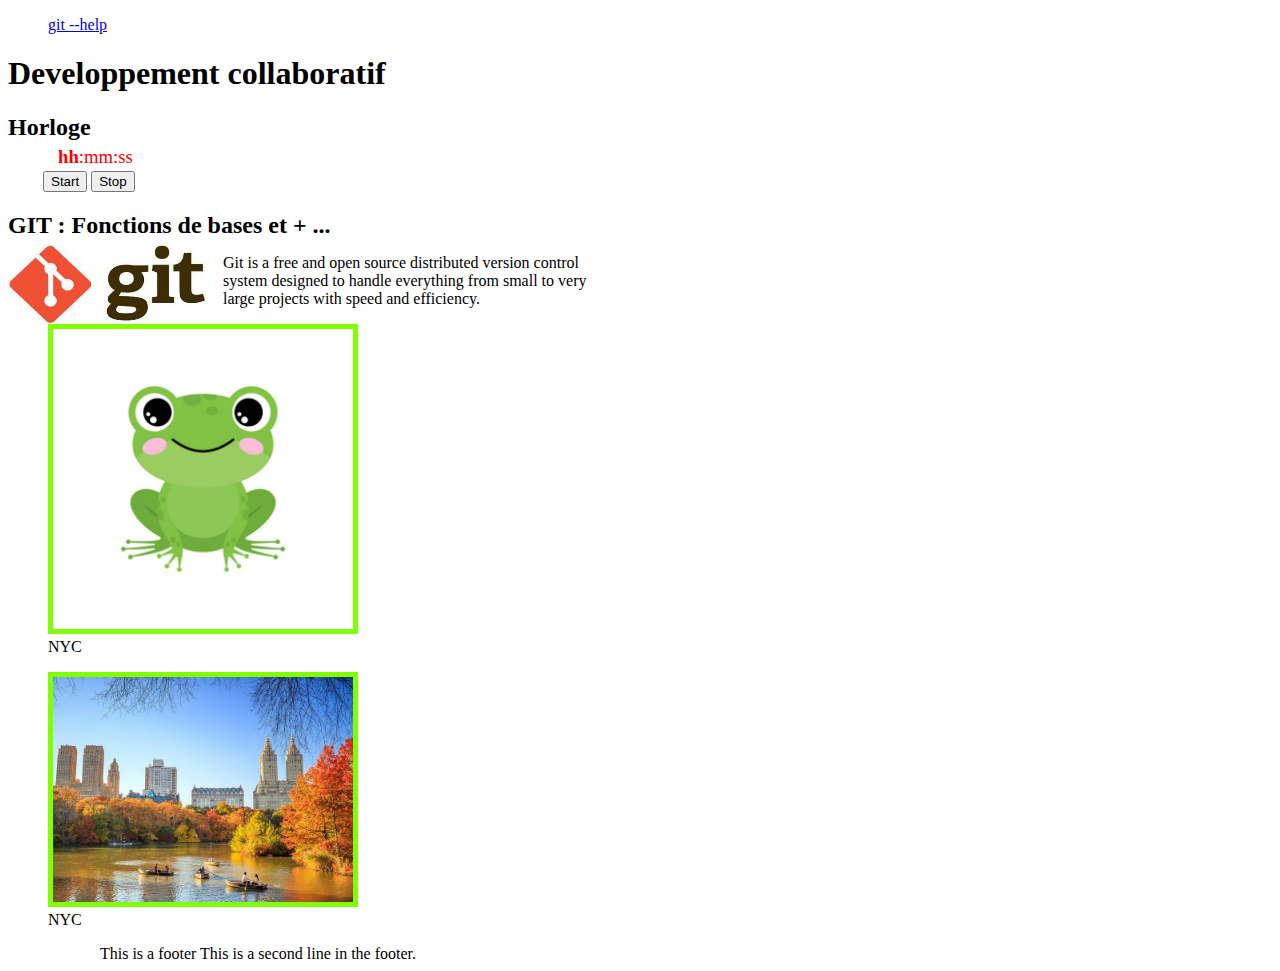
<file: index.html>
<!DOCTYPE html>
<!--
	GIT 2019
-->
<html lang="fr">
  <head>
    <title>GIT</title>
    <meta charset="UTF-8" />
    <meta name="viewport" content="width=device-width, initial-scale=1.0" />
    <link type="text/css" href="css/style.css" rel="stylesheet" />
    <link type="text/css" href="css/image.css" rel="stylesheet" />
    <script src="js/anim_clock.js"></script>
    <script>
      window.resizeTo(640, 600)
    </script>
  </head>
  <body>
    <header>
      <ul>
        <a href="/page2.html">git --help</a>
      </ul>
      <h1>Developpement collaboratif</h1>
      <h2>Horloge</h2>
      <div id="clock">
        <span id="hour">hh</span>:<span id="min">mm</span>:<span id="sec"
          >ss</span
        >
      </div>
    </header>
    <div id="bclock">
      <input type="button" onclick="clockStart();" value="Start" />
      <input type="button" onclick="clockStop();" value="Stop" />
    </div>
    <article>
      <h2>GIT : Fonctions de bases et + ...</h2>
      <img id="img1" src="img/git.jpg" alt="logo GIT" />
      <div>
        Git is a free and open source distributed version control system
        designed to handle everything from small to very large projects with
        speed and efficiency.
      </div>
    </article>
    <!-- Ajout image + footer -->
    <figure>
      <img class="img2" src="img/frog.jpeg" alt="Frog" />
      <figcaption>NYC</figcaption>
    </figure>
    <figure>
      <img class="img2" src="img/nyc.jpeg" alt="NYC" />
      <figcaption>NYC</figcaption>
    </figure>
    <footer>This is a footer This is a second line in the footer.</footer>
  </body>
</html>
</file>
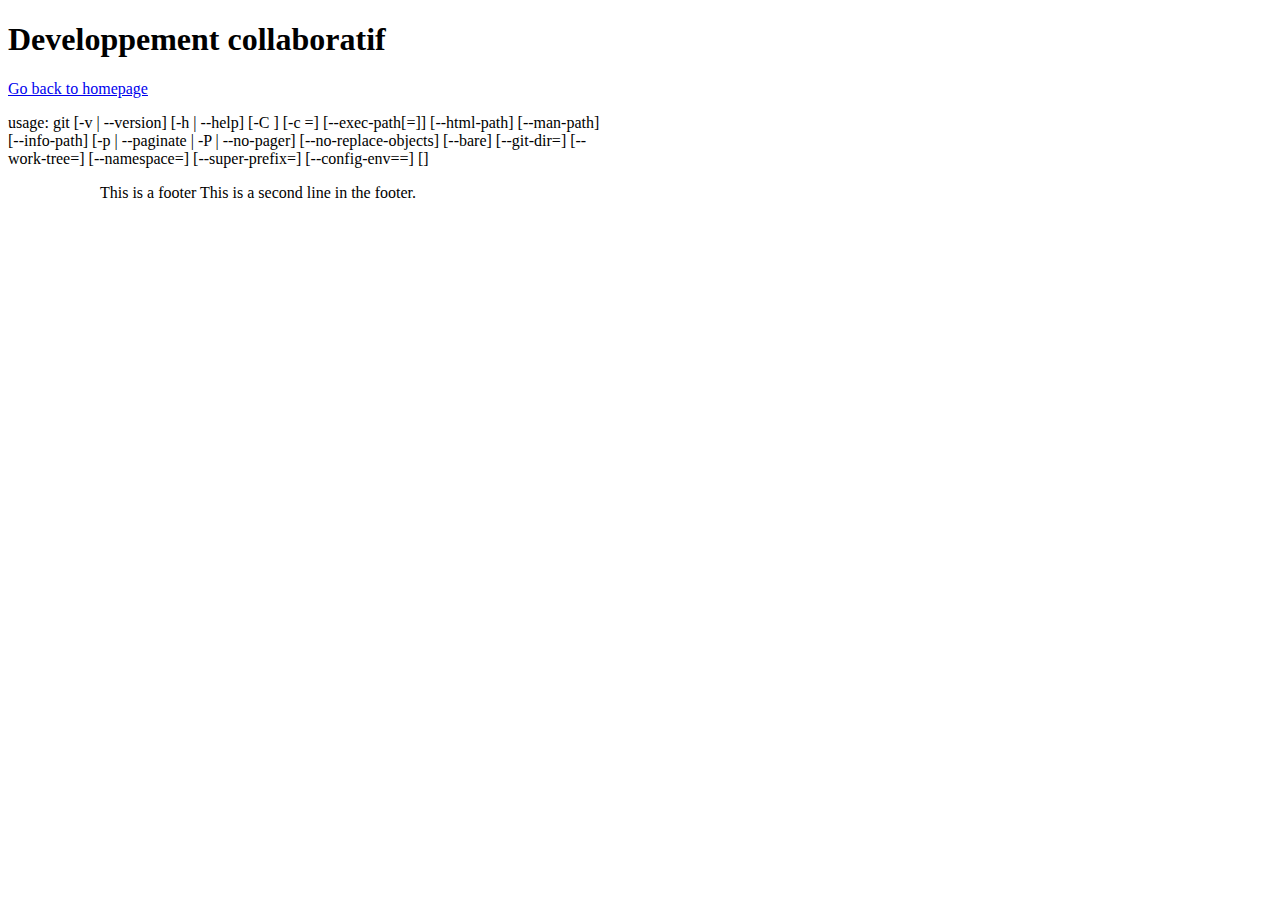
<file: page2.html>
<!DOCTYPE html>
<!--
	GIT 2019
-->
<html lang="fr">
  <head>
    <title>GIT</title>
    <meta charset="UTF-8" />
    <meta name="viewport" content="width=device-width, initial-scale=1.0" />
    <link type="text/css" href="css/style.css" rel="stylesheet" />
    <script>
      window.resizeTo(640, 600)
    </script>
  </head>
  <body>
    <header>
      <h1>Developpement collaboratif</h1>
      <a href="/">Go back to homepage</a>
    </header>

    <article>
      <p>
      usage: git [-v | --version] [-h | --help] [-C <path>] [-c <name>=<value>]
        [--exec-path[=<path>]] [--html-path] [--man-path] [--info-path]
        [-p | --paginate | -P | --no-pager] [--no-replace-objects] [--bare]
        [--git-dir=<path>] [--work-tree=<path>] [--namespace=<name>]
        [--super-prefix=<path>] [--config-env=<name>=<envvar>]
        <command> [<args>]
      </p>

    </article>
   
  
    <footer>This is a footer This is a second line in the footer.</footer>
  </body>
</html>
</file>
<file: css/style.css>
/*
    Created on : oct. 2019
    Author     : herauste
*/


h2 {
    margin-bottom: 5px;
}

#clock {
    height: 15px;
    margin-left: 50px; 
    font-size : 14pt;
    color: red;
}

#hour {
    font-weight: bold;
}

#bclock {
    margin: 10px 0 0 35px;
}

#deplace {
    height: 100px;
}

#bdeplace {
    text-align: center;
    width: 500px;
    margin-bottom: 20px;
}

.bouton {
    margin: 0 10px;
    width: 70px;
}

#img1 {
	width: 200px;
	height: 80px;
	float: left;
}

article {
	width: 600px;
}

article div {
	margin: 15px 10px 10px 0;
}

article img {
	margin-right: 15px;
}

footer {
	width: 500px;
	text-align: center;
}
</file>
<file: css/image.css>
.img2 {
	width: 300px;
	border: 5px solid chartreuse;
}
</file>
